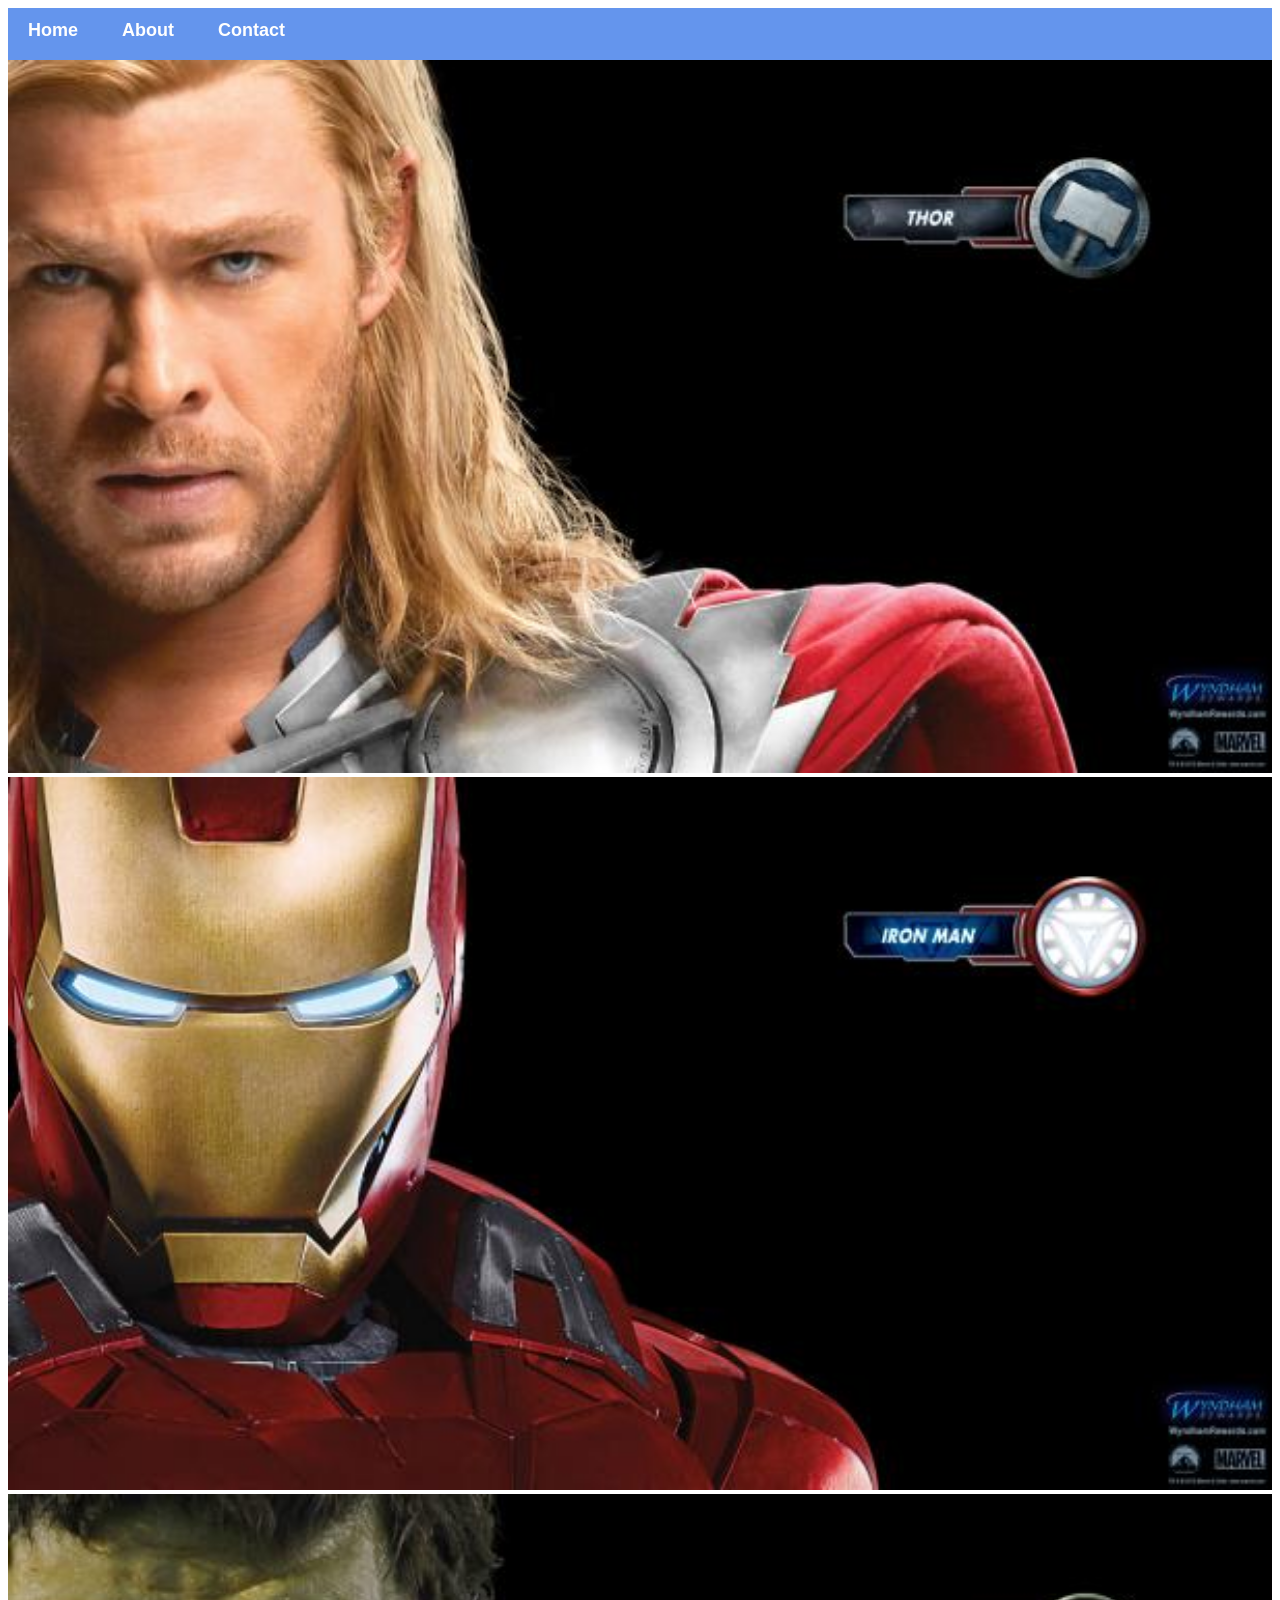
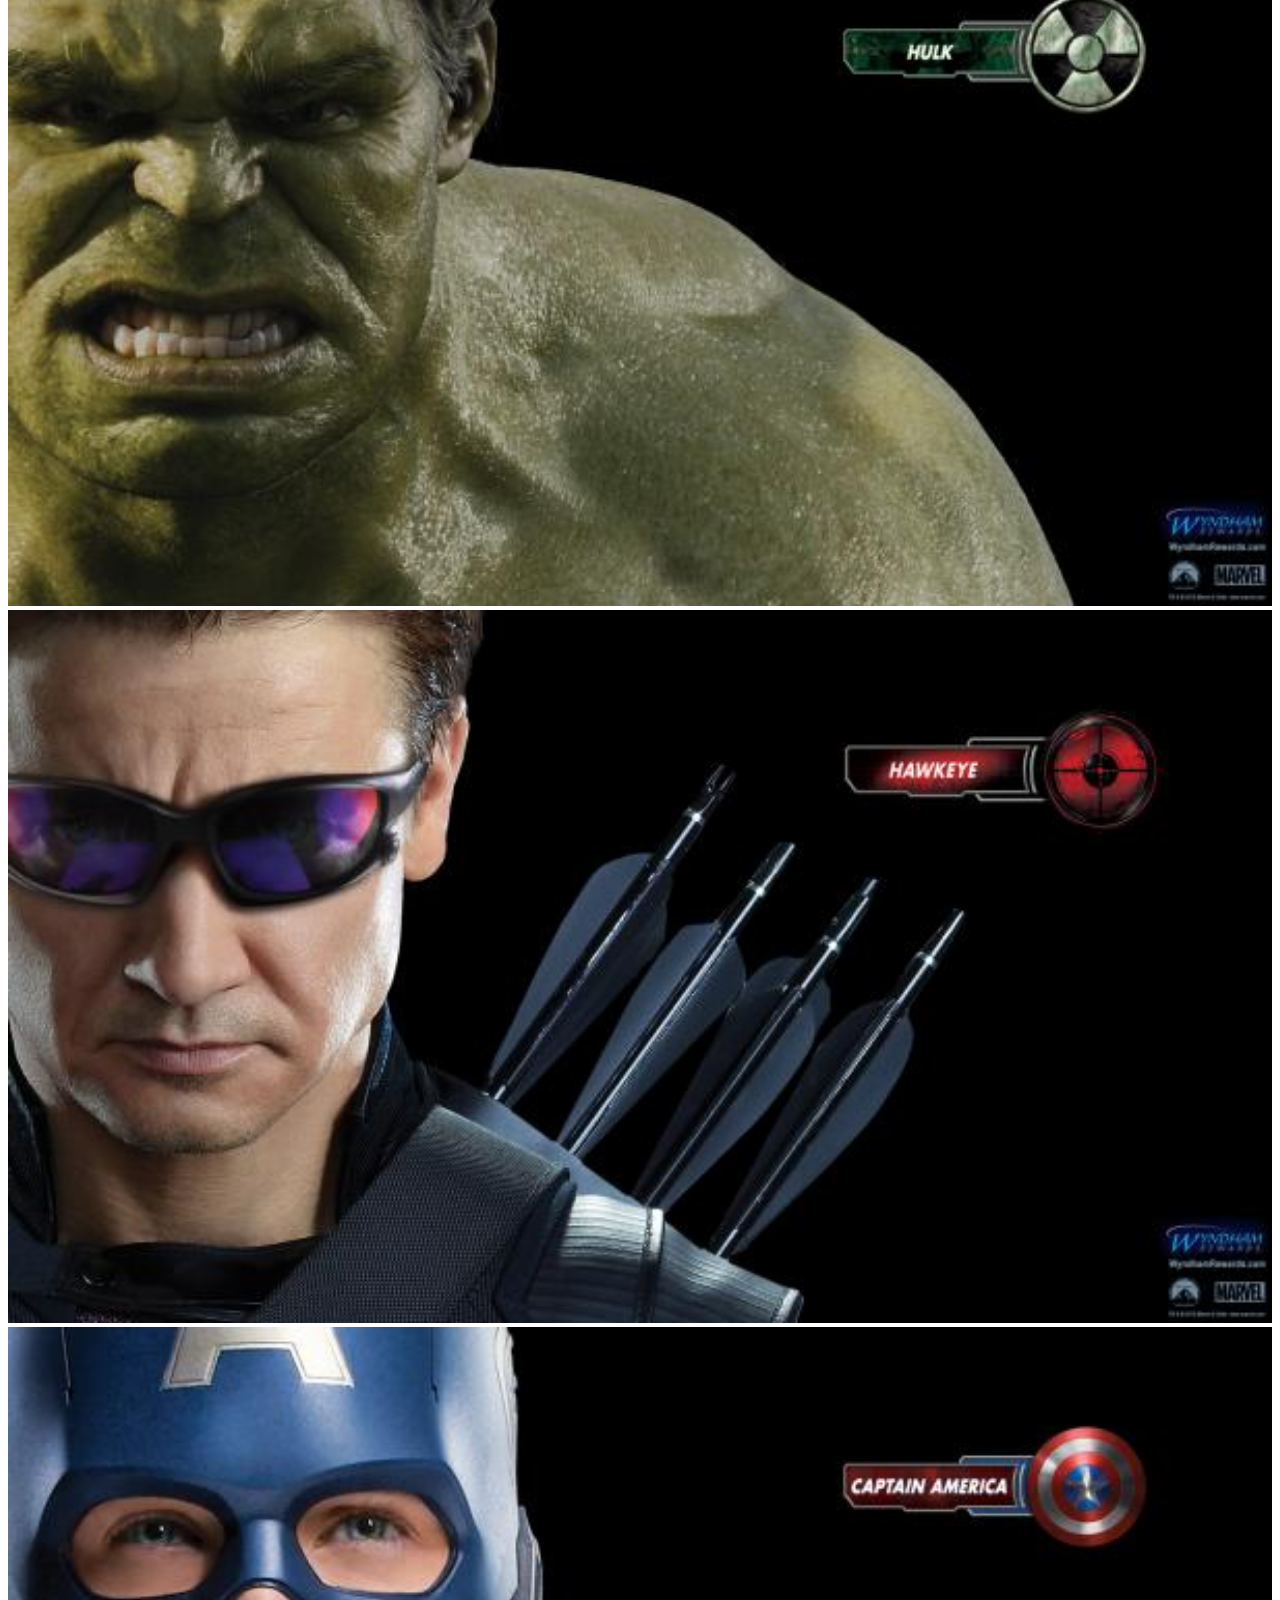
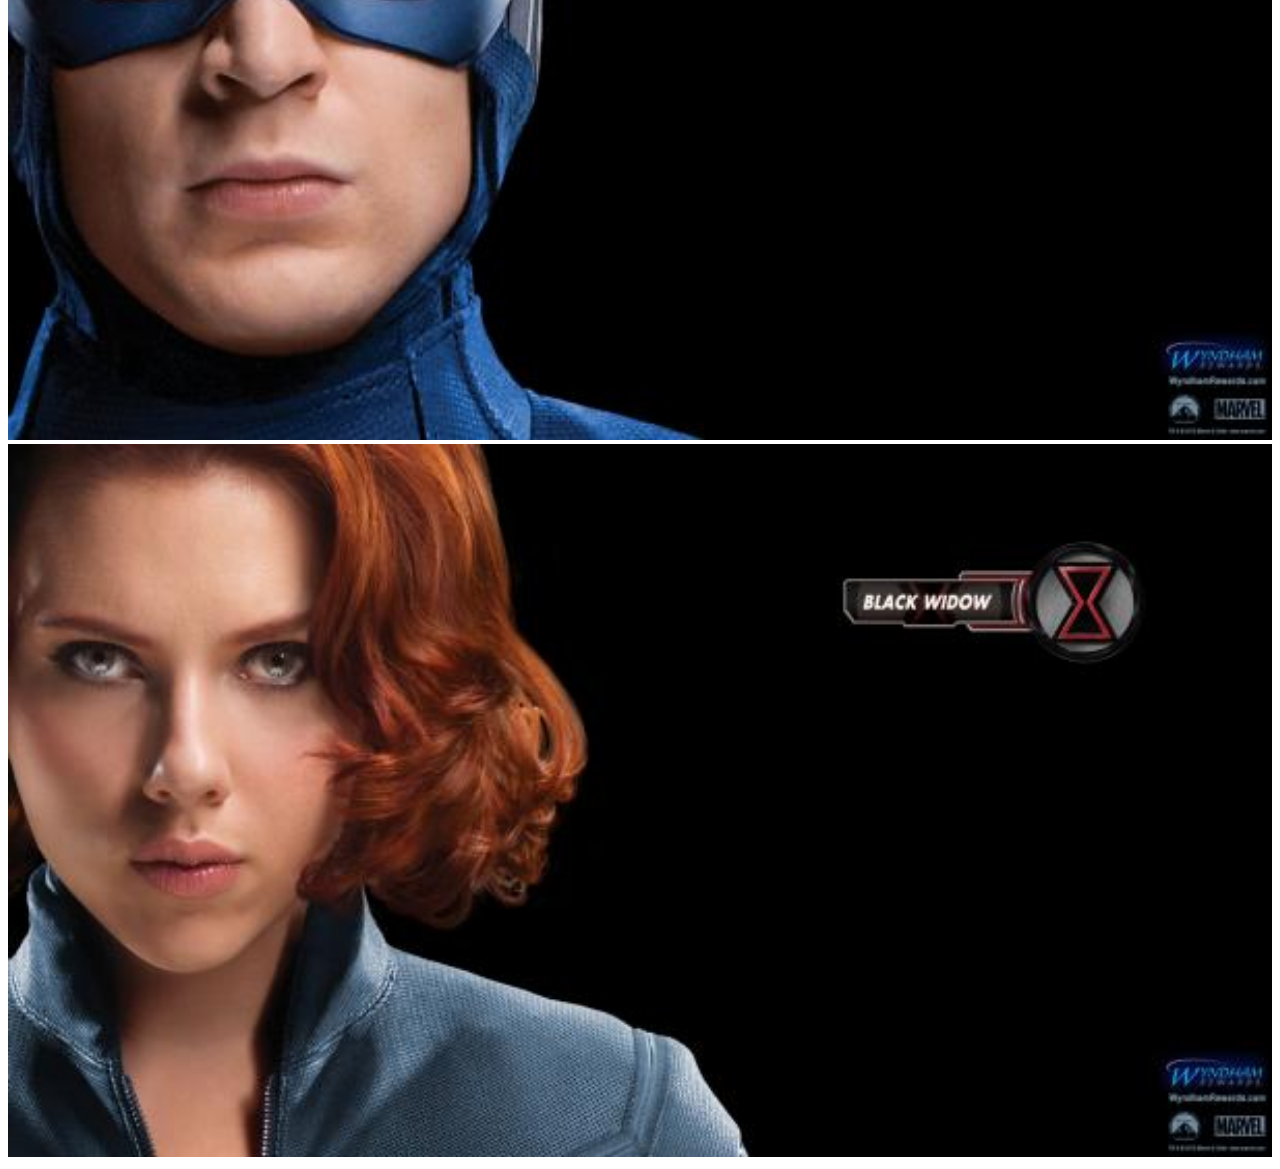
<file: index.html>
<!DOCTYPE html>
<html>
    <head>
        <link rel="stylesheet" href="style.css">
    </head>
    <body>
        <div id="menu">
            <a href="index.html">Home</a>
            <a href="about.html">About</a>
            <a href="contact.html">Contact</a>
        </div>
        <div class="gallery">
            <a href="avenger-1.html"><img src="images/avengers_01.jpg" /></a>
            <a href="avenger-2.html"><img src="images/avengers_02.jpg" /></a>
            <a href="avenger-3.html"><img src="images/avengers_03.jpg" /></a>
            <a href="avenger-4.html"><img src="images/avengers_04.jpg" /></a>
            <a href="avenger-5.html"><img src="images/avengers_05.jpg" /></a>
            <a href="avenger-6.html"><img src="images/avengers_06.jpg" /></a>
        </div>
    </body>
</html>
</file>
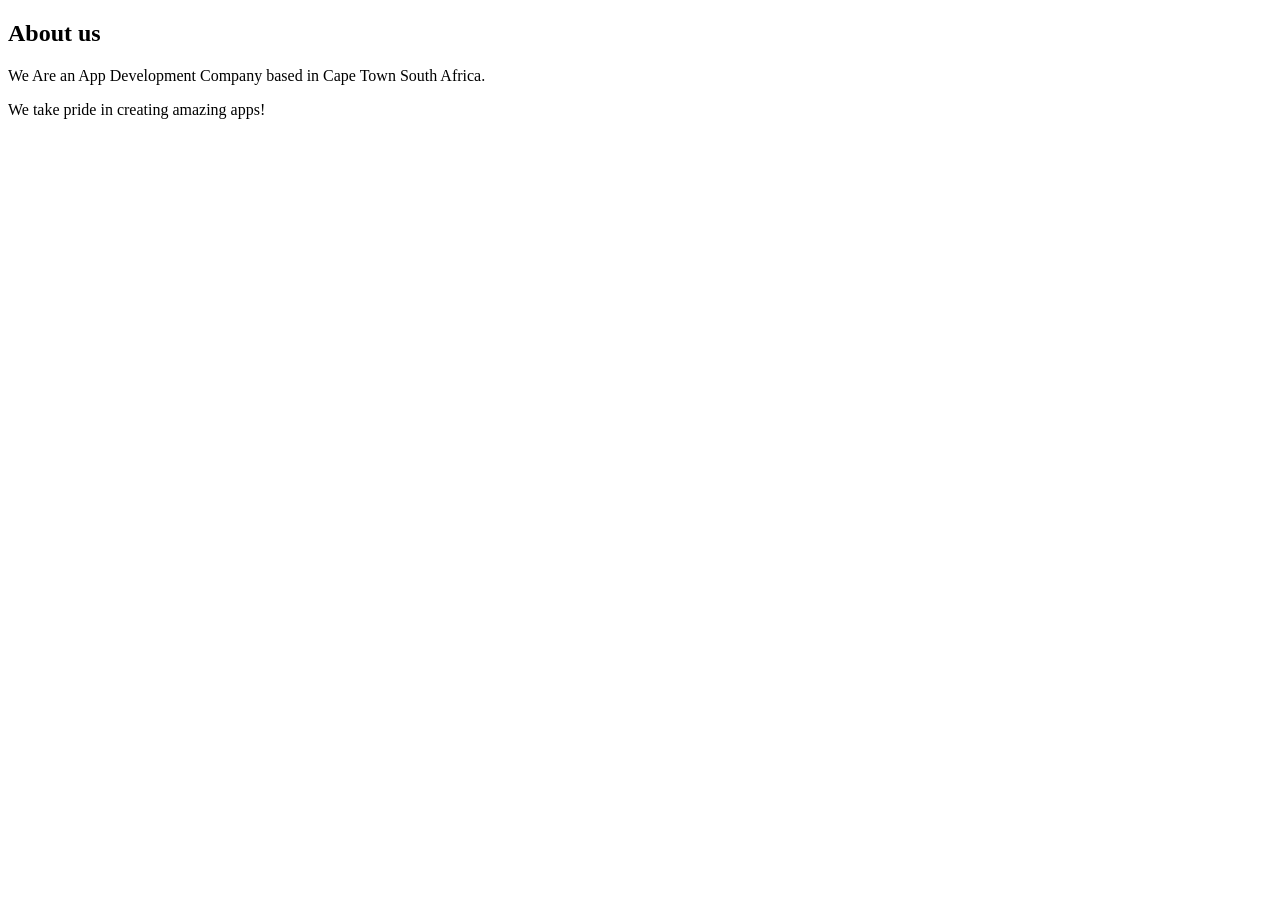
<file: about.html>
<!DOCTYPE html>
<html>
    <head>
        <link rel="stylesheet" href="style.css">
    </head>
    <body>
        <h2>About us</h2>
        <p>We Are an App Development Company based in Cape Town South Africa.</p>
        <p>We take pride in creating amazing apps!</p>
     
    </body>
</html>
</file>
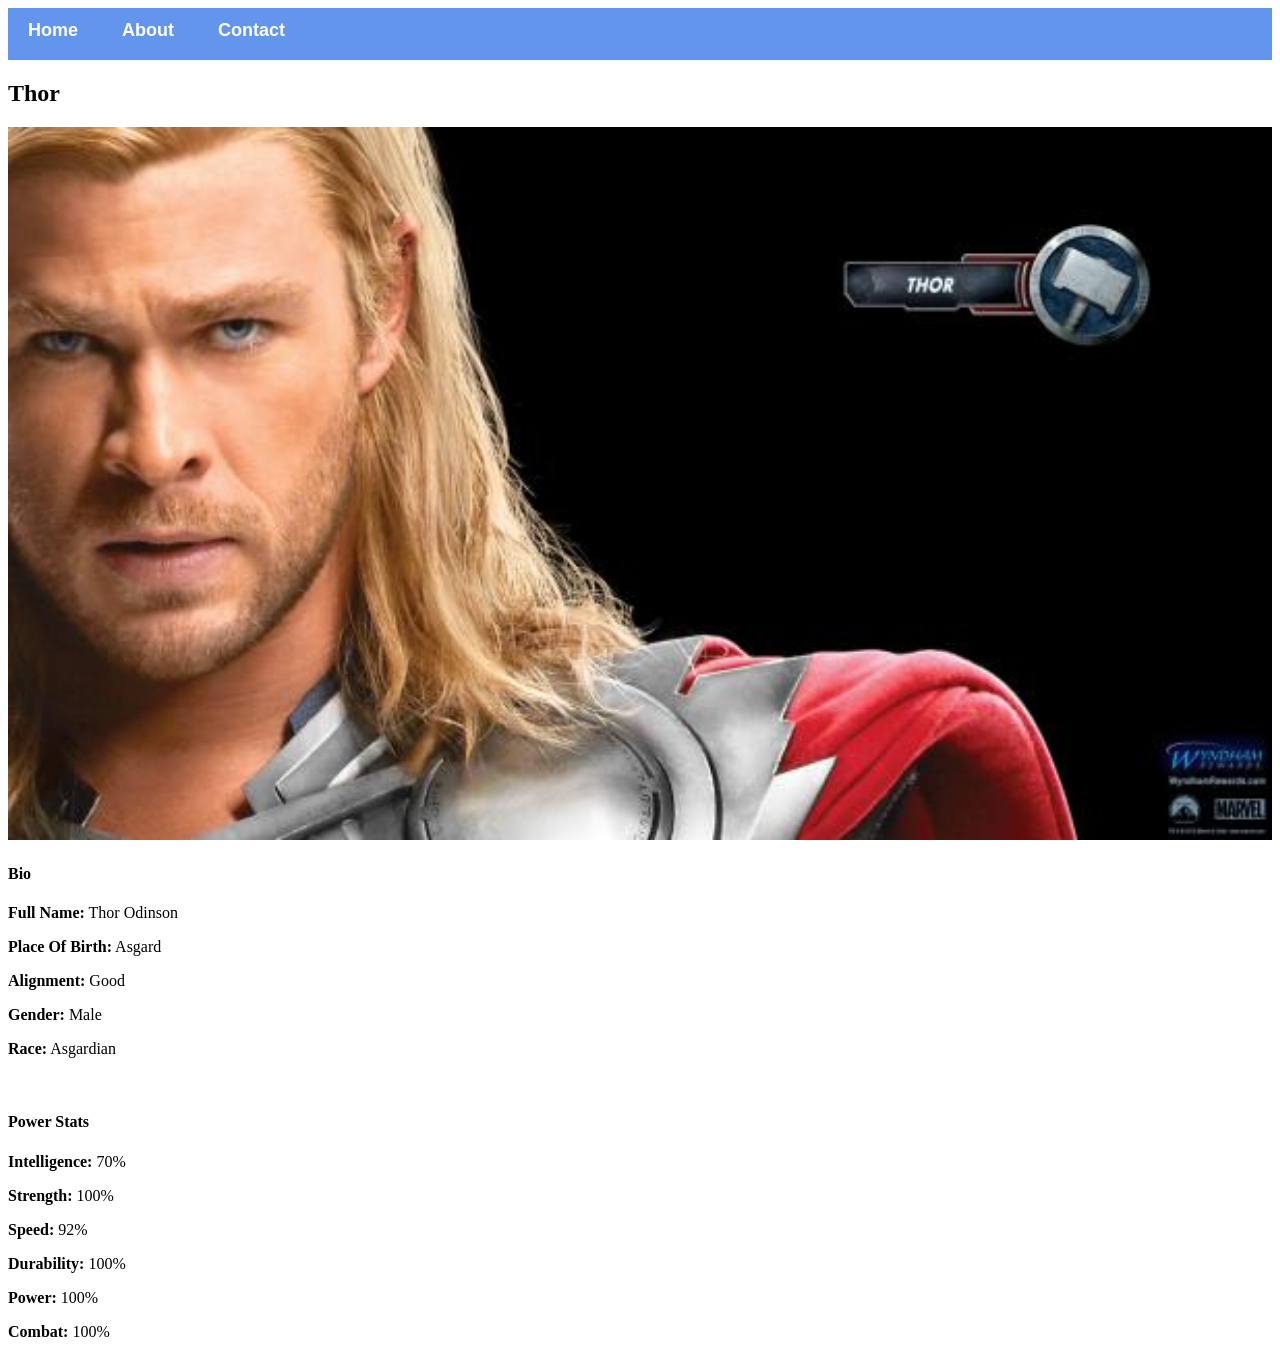
<file: avenger-1.html>
<!DOCTYPE html>
<html>
    <head>
        <link rel="stylesheet" href="style.css">
    </head>
    <body>
        <div id="menu">
            <a href="index.html">Home</a>
            <a href="about.html">About</a>
            <a href="contact.html">Contact</a>
        </div>
        <h2>Thor</h2>
        <div class="gallery">
            <img src="images/avengers_01.jpg" />
        </div>
        <h4>Bio</h4>
        <p><b>Full Name:</b> Thor Odinson</p>
        <p><b>Place Of Birth:</b> Asgard</p>
        <p><b>Alignment:</b> Good</p>
        <p><b>Gender:</b> Male</p>
        <p><b>Race:</b> Asgardian</p>
        <br/>
        <h4>Power Stats</h4>
        <p><b>Intelligence:</b> 70%</p>
        <p><b>Strength:</b> 100%</p>
        <p><b>Speed:</b> 92%</p>
        <p><b>Durability:</b> 100%</p>
        <p><b>Power:</b> 100%</p>
        <p><b>Combat:</b> 100%</p>
    </body>
</html>
</file>
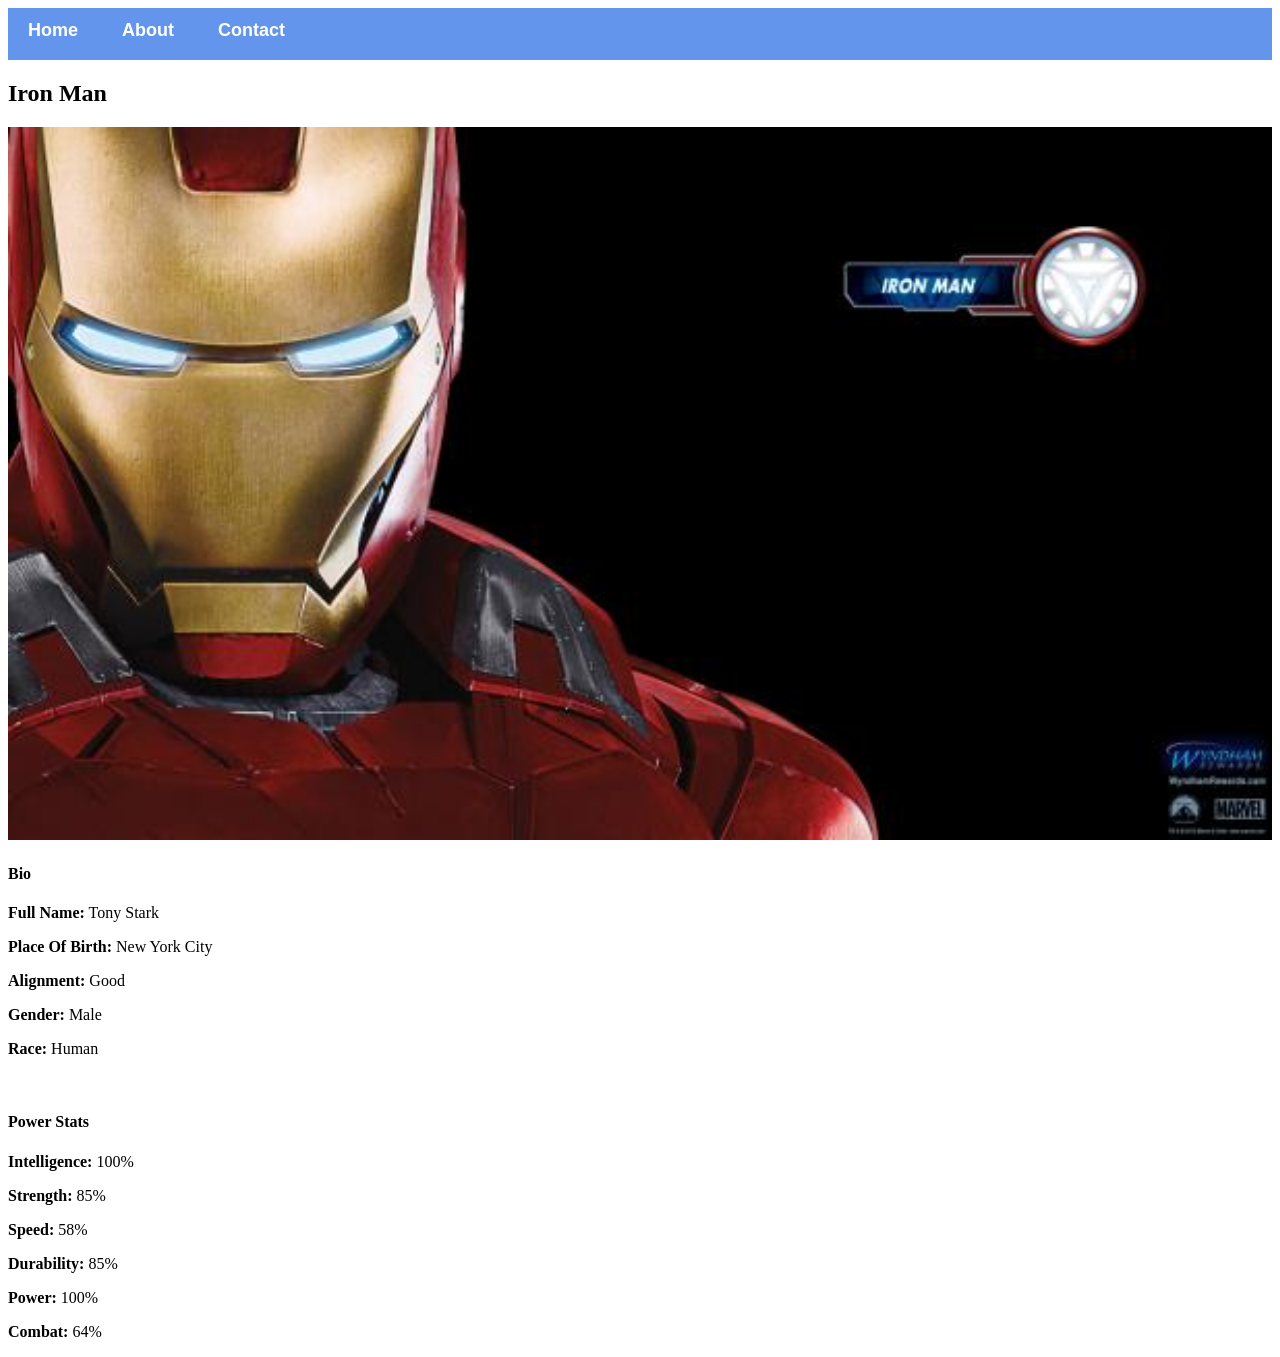
<file: avenger-2.html>
<!DOCTYPE html>
<html>
    <head>
        <link rel="stylesheet" href="style.css">
    </head>
    <body>
        <div id="menu">
            <a href="index.html">Home</a>
            <a href="about.html">About</a>
            <a href="contact.html">Contact</a>
        </div>
        <h2>Iron Man</h2>
        <div class="gallery">
            <img src="images/avengers_02.jpg" />
        </div>
        <h4>Bio</h4>
        <p><b>Full Name:</b> Tony Stark</p>
        <p><b>Place Of Birth:</b> New York City</p>
        <p><b>Alignment:</b> Good</p>
        <p><b>Gender:</b> Male</p>
        <p><b>Race:</b> Human</p>
        <br/>
        <h4>Power Stats</h4>
        <p><b>Intelligence:</b> 100%</p>
        <p><b>Strength:</b> 85%</p>
        <p><b>Speed:</b> 58%</p>
        <p><b>Durability:</b> 85%</p>
        <p><b>Power:</b> 100%</p>
        <p><b>Combat:</b> 64%</p>
    </body>
</html>
</file>
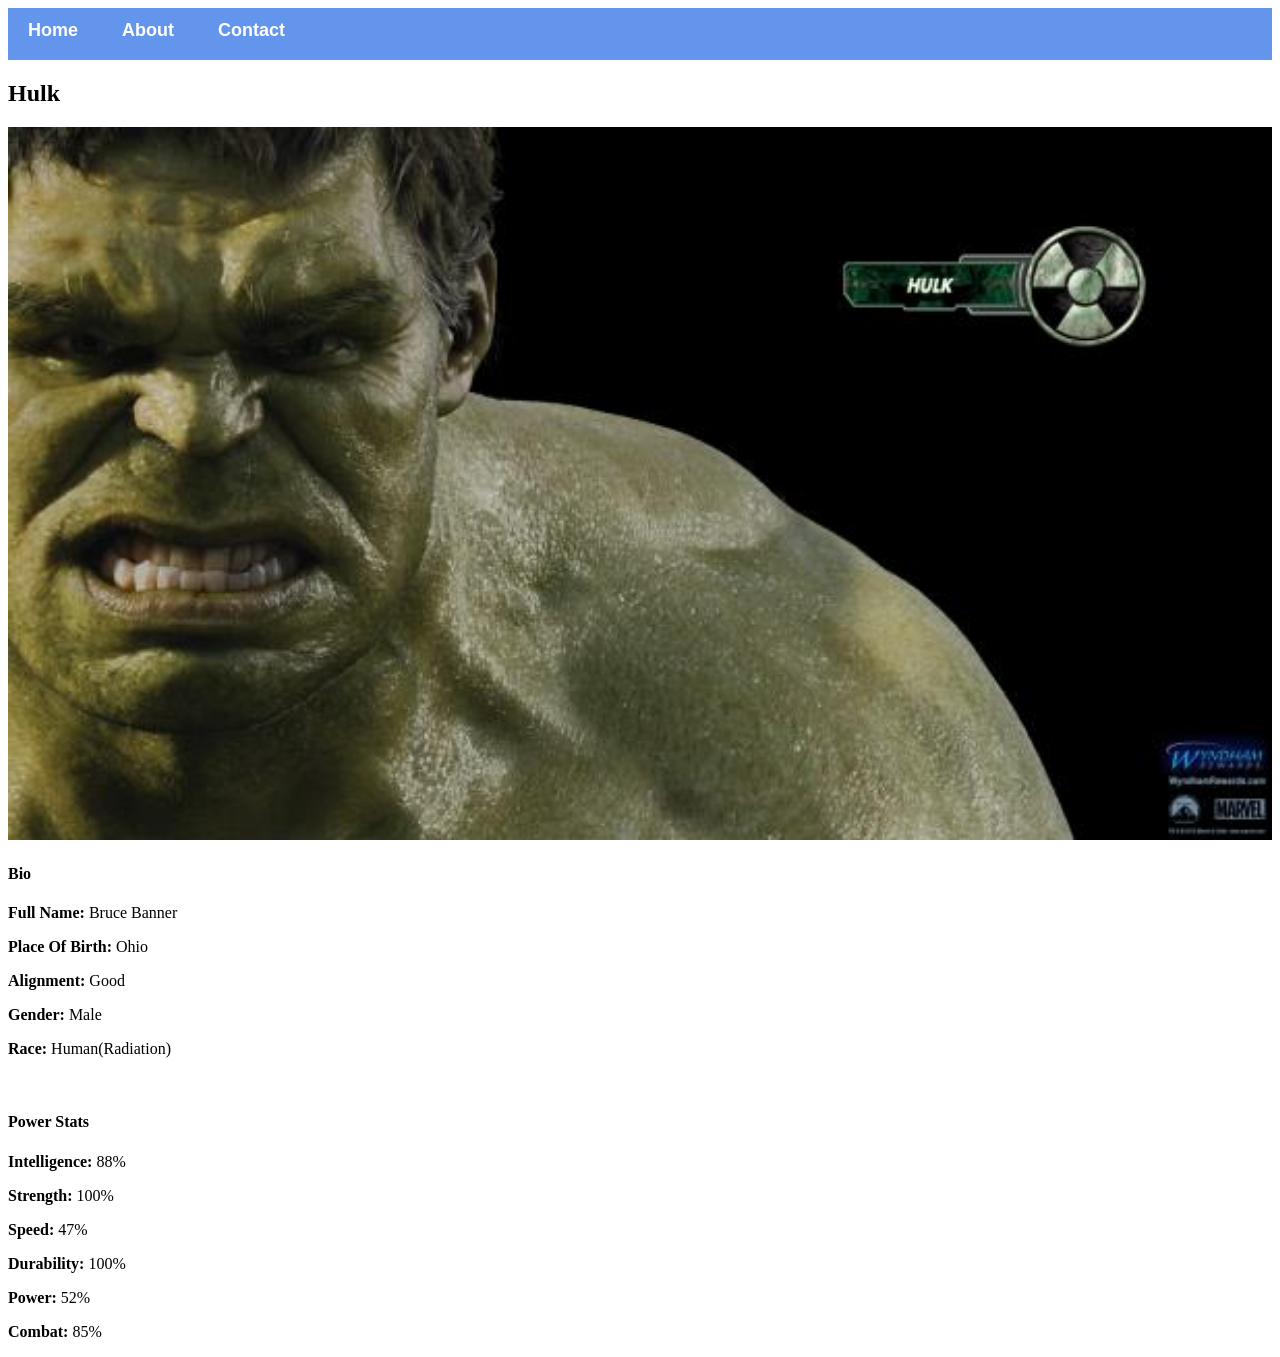
<file: avenger-3.html>
<!DOCTYPE html>
<html>
    <head>
        <link rel="stylesheet" href="style.css">
    </head>
    <body>
        <div id="menu">
            <a href="index.html">Home</a>
            <a href="about.html">About</a>
            <a href="contact.html">Contact</a>
        </div>
        <h2>Hulk</h2>
        <div class="gallery">
            <img src="images/avengers_03.jpg" />
        </div>
        <h4>Bio</h4>
        <p><b>Full Name:</b> Bruce Banner</p>
        <p><b>Place Of Birth:</b> Ohio</p>
        <p><b>Alignment:</b> Good</p>
        <p><b>Gender:</b> Male</p>
        <p><b>Race:</b> Human(Radiation)</p>
        <br/>
        <h4>Power Stats</h4>
        <p><b>Intelligence:</b> 88%</p>
        <p><b>Strength:</b> 100%</p>
        <p><b>Speed:</b> 47%</p>
        <p><b>Durability:</b> 100%</p>
        <p><b>Power:</b> 52%</p>
        <p><b>Combat:</b> 85%</p>
    </body>
</html>
</file>
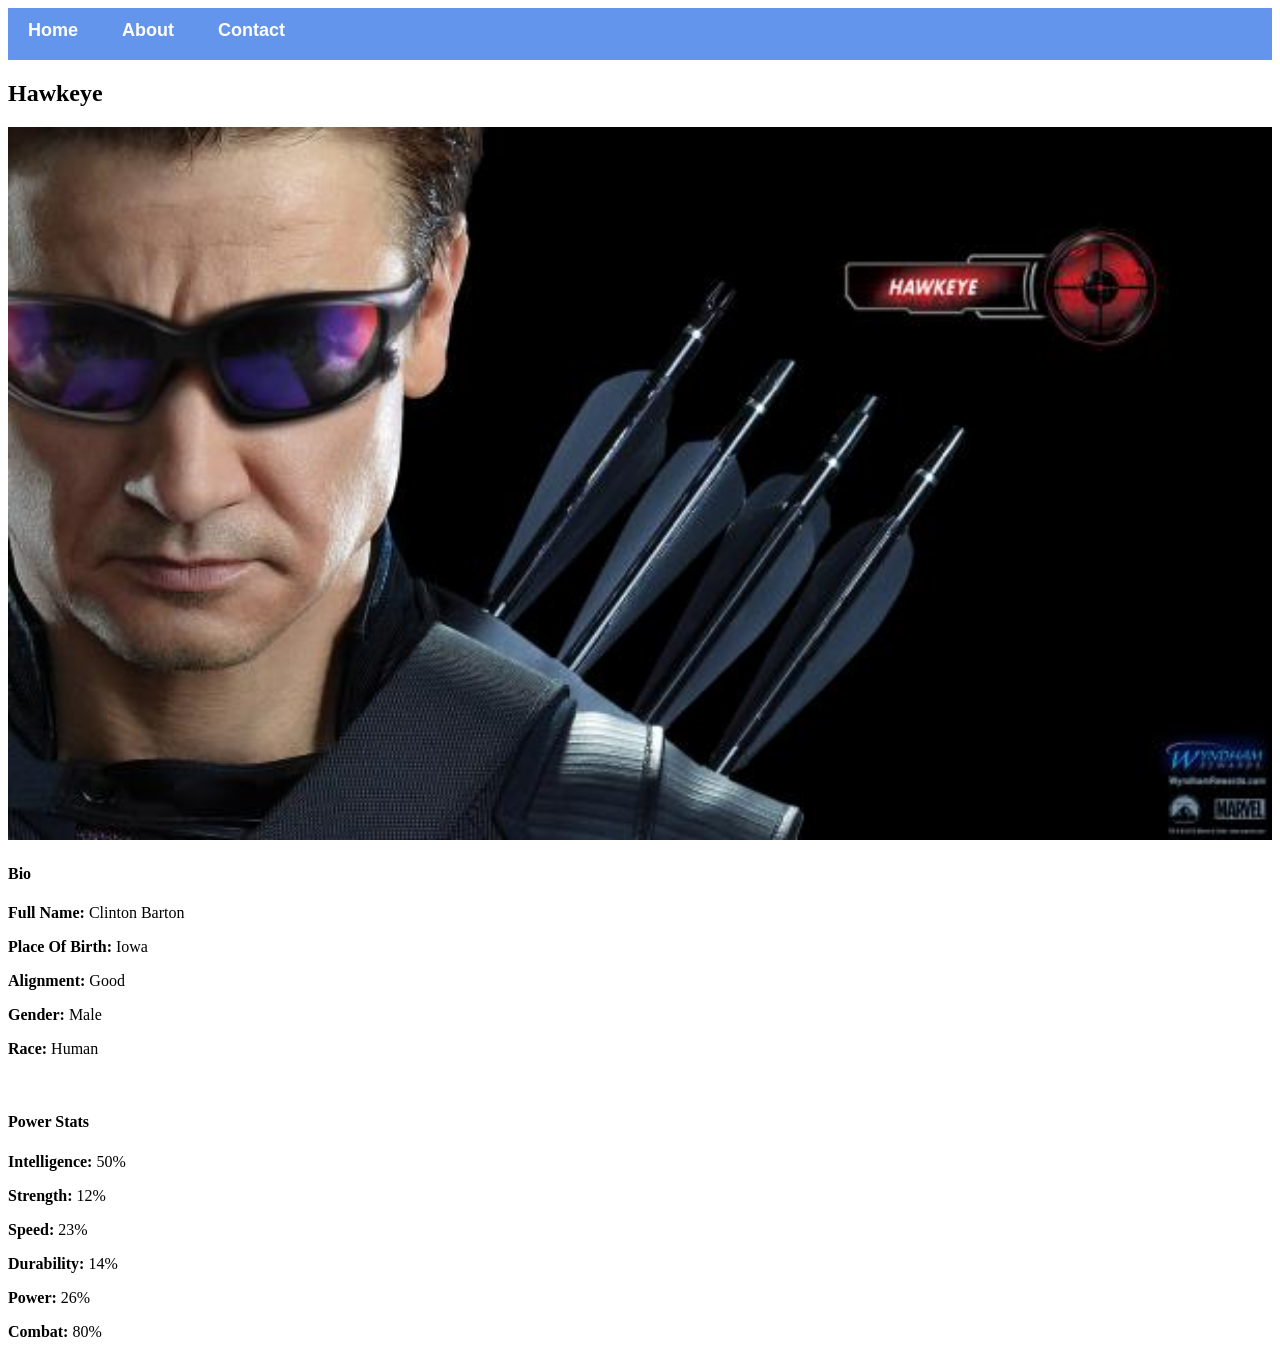
<file: avenger-4.html>
<!DOCTYPE html>
<html>
    <head>
        <link rel="stylesheet" href="style.css">
    </head>
    <body>
        <div id="menu">
            <a href="index.html">Home</a>
            <a href="about.html">About</a>
            <a href="contact.html">Contact</a>
        </div>
        <h2>Hawkeye</h2>
        <div class="gallery">
            <img src="images/avengers_04.jpg" />
        </div>
        <h4>Bio</h4>
        <p><b>Full Name:</b> Clinton Barton</p>
        <p><b>Place Of Birth:</b> Iowa</p>
        <p><b>Alignment:</b> Good</p>
        <p><b>Gender:</b> Male</p>
        <p><b>Race:</b> Human</p>
        <br/>
        <h4>Power Stats</h4>
        <p><b>Intelligence:</b> 50%</p>
        <p><b>Strength:</b> 12%</p>
        <p><b>Speed:</b> 23%</p>
        <p><b>Durability:</b> 14%</p>
        <p><b>Power:</b> 26%</p>
        <p><b>Combat:</b> 80%</p>
    </body>
</html>
</file>
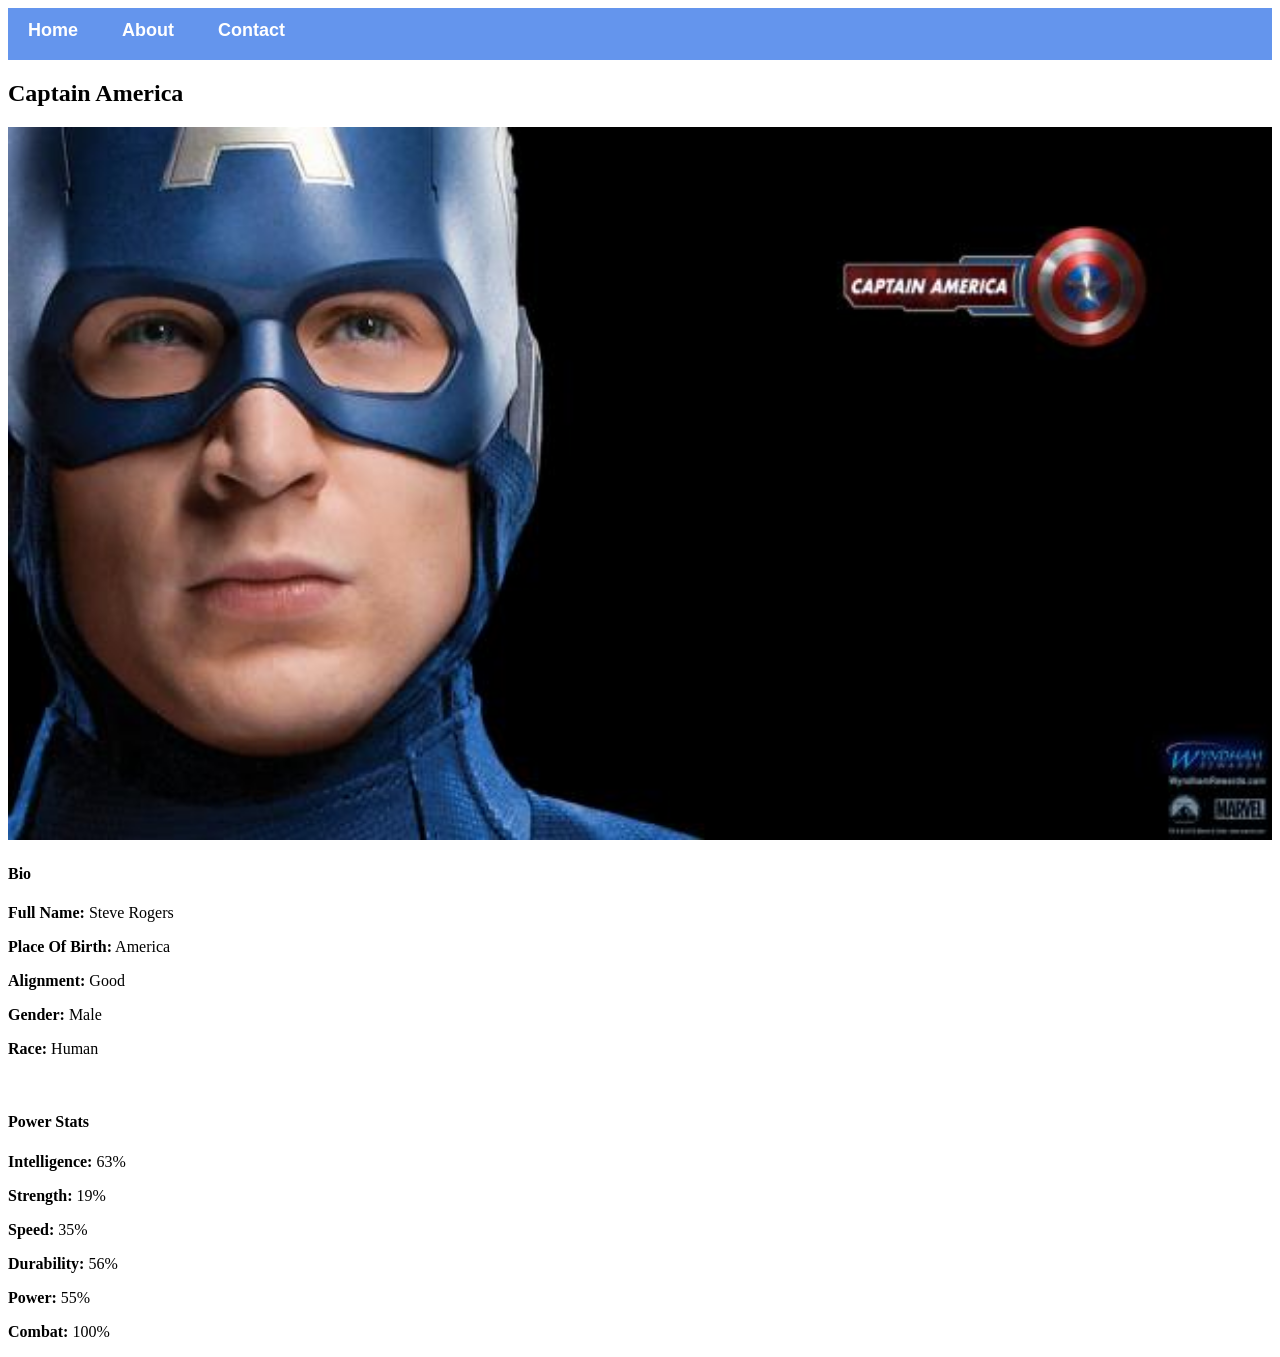
<file: avenger-5.html>
<!DOCTYPE html>
<html>
    <head>
        <link rel="stylesheet" href="style.css">
    </head>
    <body>
        <div id="menu">
            <a href="index.html">Home</a>
            <a href="about.html">About</a>
            <a href="contact.html">Contact</a>
        </div>
        <h2>Captain America</h2>
        <div class="gallery">
            <img src="images/avengers_05.jpg" />
        </div>
        <h4>Bio</h4>
        <p><b>Full Name:</b> Steve Rogers</p>
        <p><b>Place Of Birth:</b> America</p>
        <p><b>Alignment:</b> Good</p>
        <p><b>Gender:</b> Male</p>
        <p><b>Race:</b> Human</p>
        <br/>
        <h4>Power Stats</h4>
        <p><b>Intelligence:</b> 63%</p>
        <p><b>Strength:</b> 19%</p>
        <p><b>Speed:</b> 35%</p>
        <p><b>Durability:</b> 56%</p>
        <p><b>Power:</b> 55%</p>
        <p><b>Combat:</b> 100%</p>
    </body>
</html>
</file>
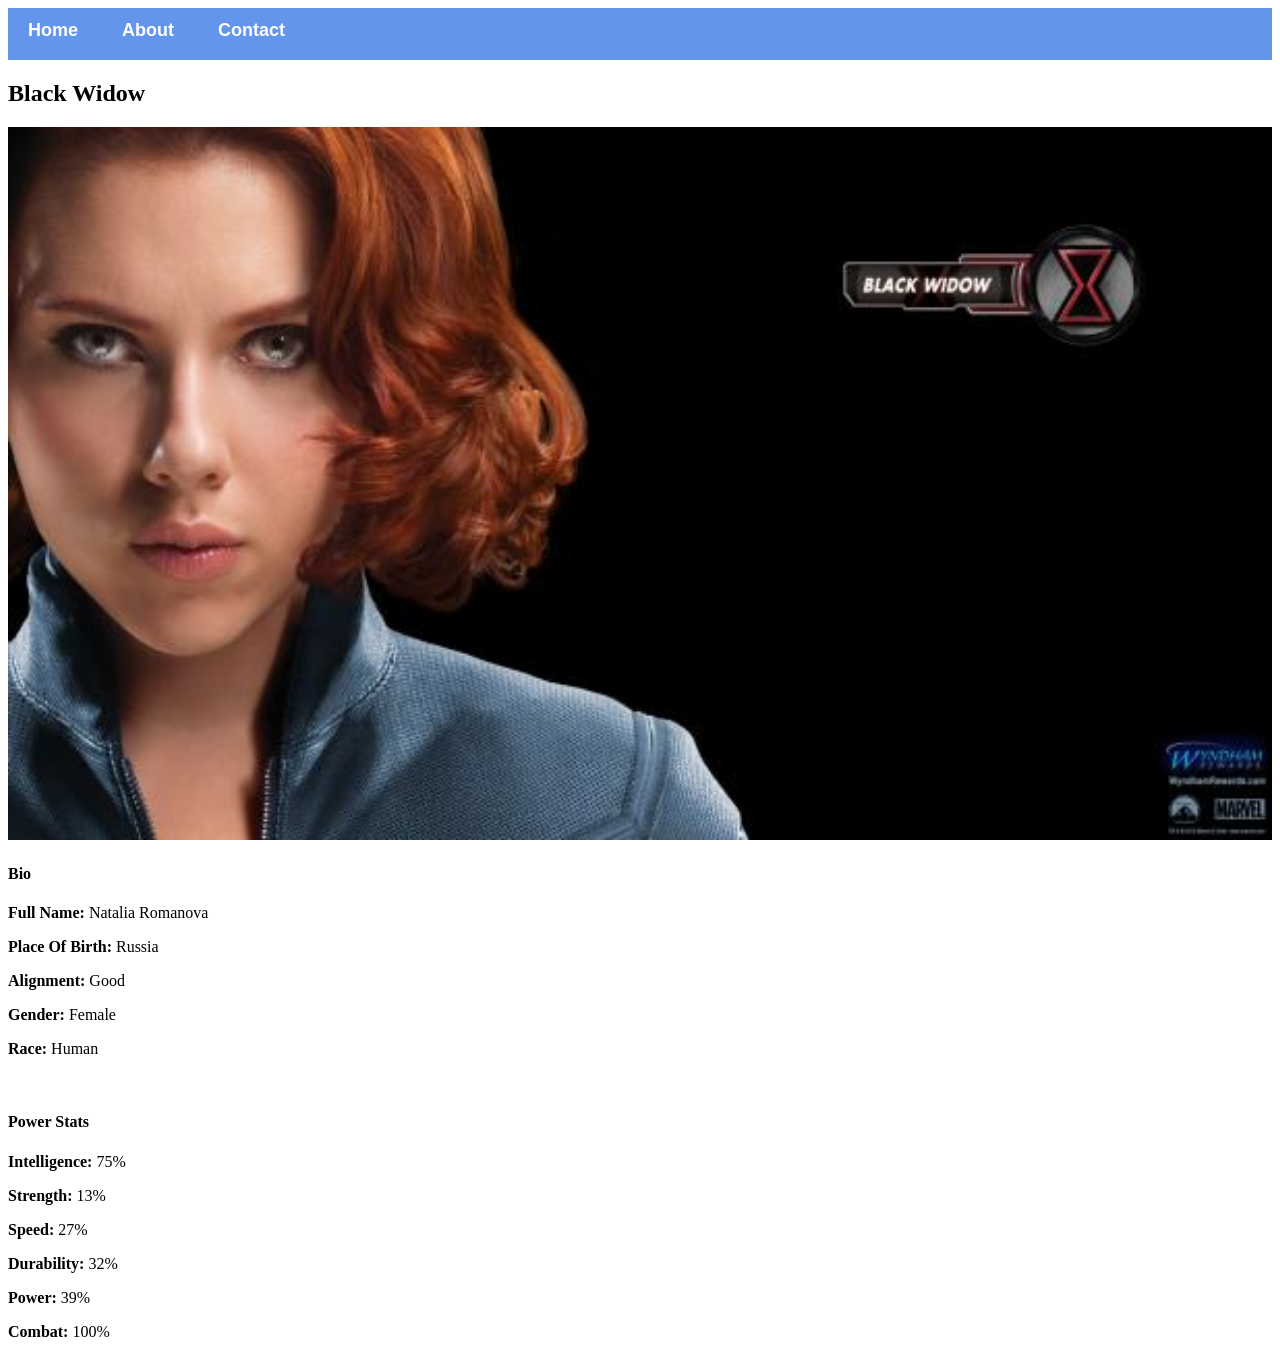
<file: avenger-6.html>
<!DOCTYPE html>
<html>
    <head>
        <link rel="stylesheet" href="style.css">
    </head>
    <body>
        <div id="menu">
            <a href="index.html">Home</a>
            <a href="about.html">About</a>
            <a href="contact.html">Contact</a>
        </div>
        <h2>Black Widow</h2>
        <div class="gallery">
            <img src="images/avengers_06.jpg" />
        </div>
        <h4>Bio</h4>
        <p><b>Full Name:</b> Natalia Romanova</p>
        <p><b>Place Of Birth:</b> Russia</p>
        <p><b>Alignment:</b> Good</p>
        <p><b>Gender:</b> Female</p>
        <p><b>Race:</b> Human</p>
        <br/>
        <h4>Power Stats</h4>
        <p><b>Intelligence:</b> 75%</p>
        <p><b>Strength:</b> 13%</p>
        <p><b>Speed:</b> 27%</p>
        <p><b>Durability:</b> 32%</p>
        <p><b>Power:</b> 39%</p>
        <p><b>Combat:</b> 100%</p>
    </body>
</html>
</file>
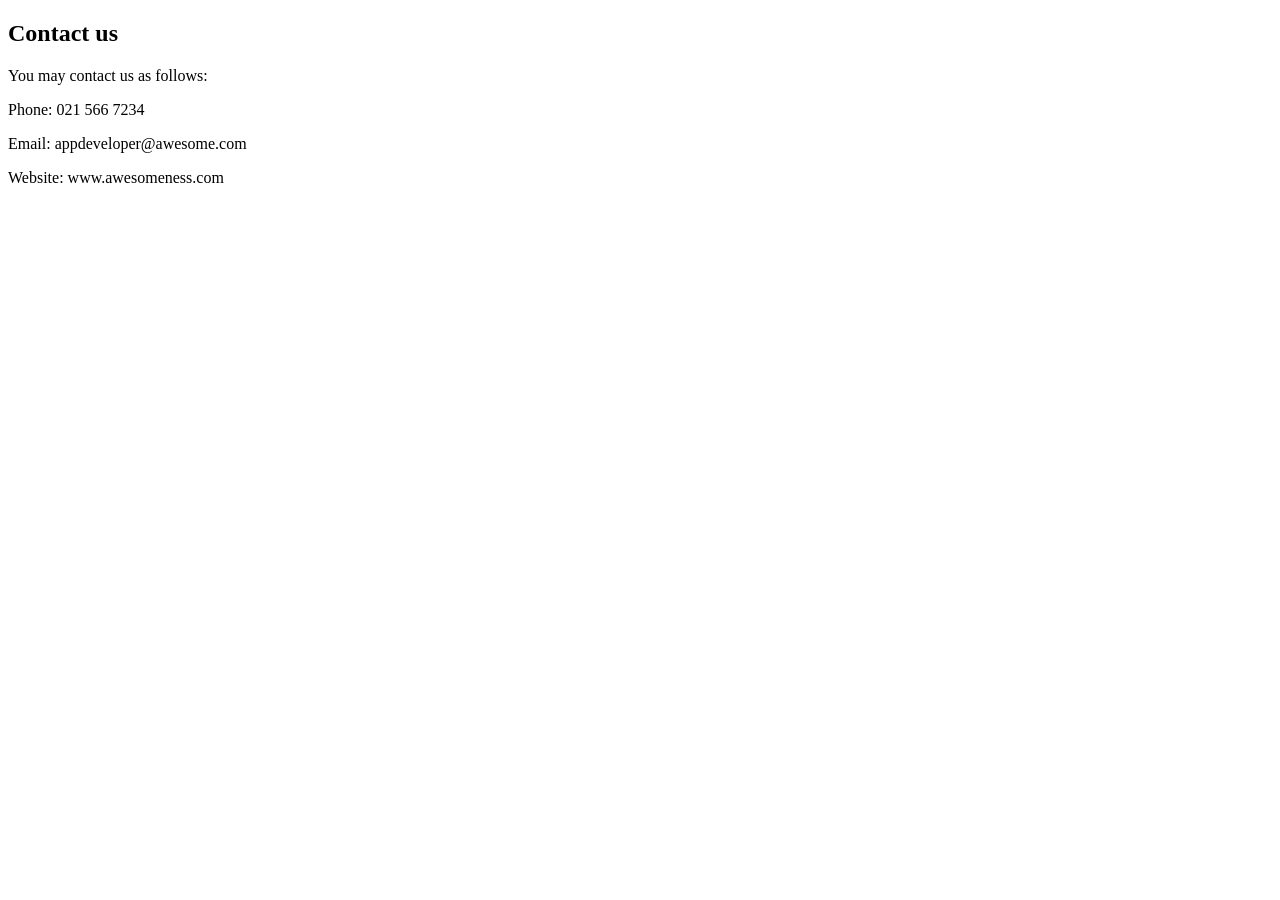
<file: contact.html>
<!DOCTYPE html>
<html>
    <head>
        <link rel="stylesheet" href="style.css">
    </head>
    <body>
        <h2>Contact us</h2>
        <p>You may contact us as follows:</p>
        <p>Phone: 021 566 7234</p>
        <p>Email: appdeveloper@awesome.com</p>
        <p>Website: www.awesomeness.com</p>     
    </body>
</html>
</file>
<file: style.css>
.gallery img{
    width: 100%;
}

#menu{
    width: 100%;
    height: 40px;
    background-color: cornflowerblue;
    padding-top: 12px;
}

#menu a{
    color: #ffffff;
    font-family: Helvetica, sans-serif;
    font-size: 18px;
    text-decoration: none;
    font-weight: 800;
    
    padding-left: 20px;
    padding-right: 20px;
}

#menu a:hover{
    color:#5077bd
}
</file>
